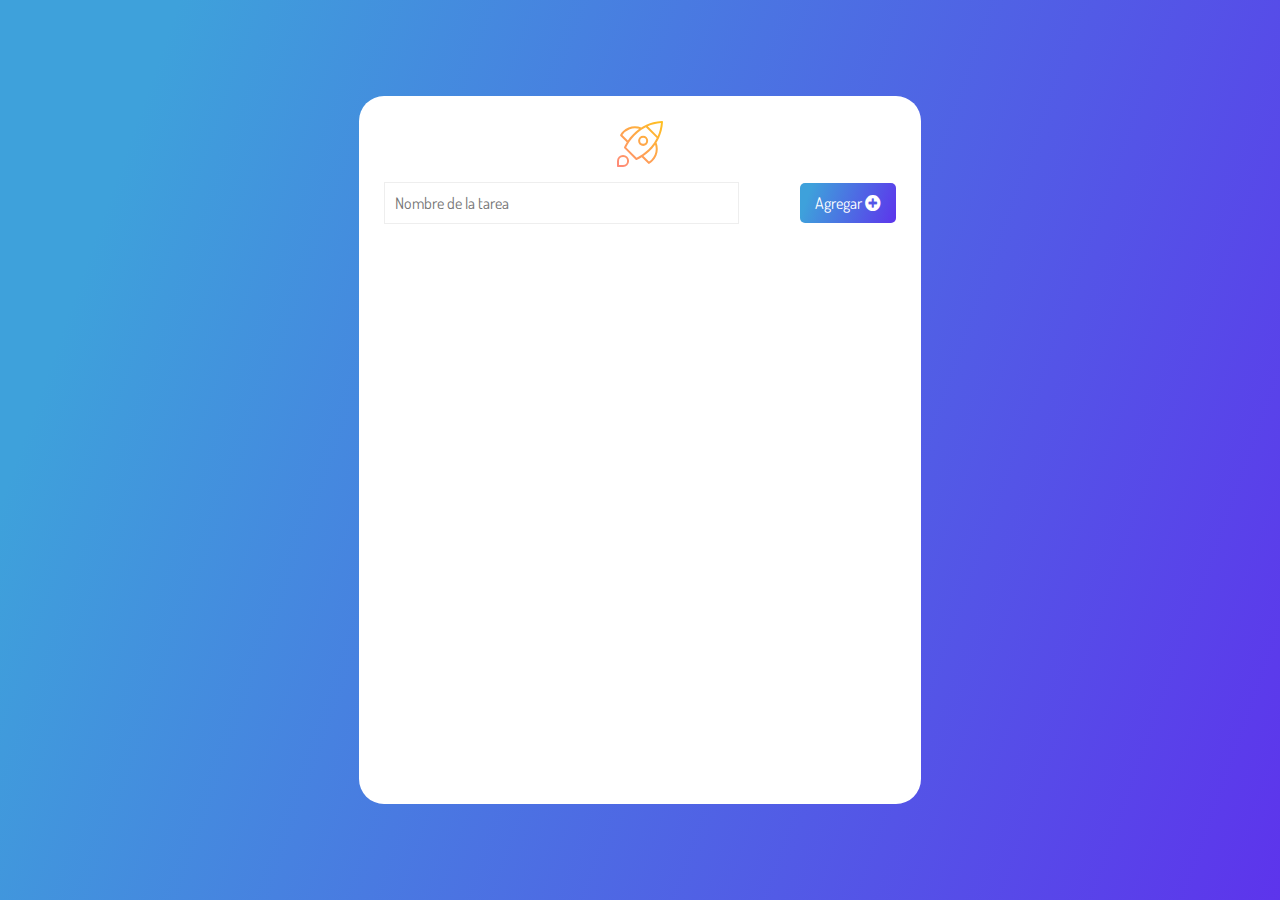
<file: 5. Manejo del DOM/index.html>
<!DOCTYPE html>
<html lang="en">
  <head>
    <meta charset="UTF-8" />
    <meta http-equiv="X-UA-Compatible" content="IE=edge" />
    <meta name="viewport" content="width=device-width, initial-scale=1.0" />
    <title>TODO App</title>
    <link rel="icon" type="image/png" href="./assets/rocket.svg" />
    <link rel="preconnect" href="https://fonts.gstatic.com" />
    <link
      href="https://fonts.googleapis.com/css2?family=Dosis&family=Open+Sans&family=Parisienne&display=swap"
      rel="stylesheet"
    />
    <link
      href="https://cdnjs.cloudflare.com/ajax/libs/font-awesome/5.15.3/css/all.min.css"
      rel="stylesheet"
    />
    <link rel="stylesheet" href="styles.css" />
  </head>
  <body>
    <main>
      <div class="mainCard">
        <div class="title"><img src="./assets/rocket.svg" /></div>
        <div>
          <form action="">
            <input
              type="text"
              name="task"
              placeholder="Nombre de la tarea"
              class="inputForm"
              autocomplete="off"
              value=""
              data-form-input
            />
            <button type="submit" class="btnCreate" data-form-btn>
              Agregar <i class="fas fa-plus-circle"></i>
            </button>
          </form>
        </div>        
        <ul class="cardsList" data-list>
        </ul>  
      </div>
    </main>
    <script type="module" src="/5. Manejo del DOM/script.js"></script>
  </body>
</html>
</file>
<file: 5. Manejo del DOM/styles.css>
* {
  margin: 0;
  padding: 0;
  font-family: 'Dosis', sans-serif;
  font-size: 16px;
}

main {
  background-image: linear-gradient(
    109.6deg,
    rgba(62, 161, 219, 1) 11.2%,
    rgba(93, 52, 236, 1) 100.2%
  );
  width: 100vw;
  height: 100vh;
  display: flex;
  align-items: center;
  justify-content: center;
}

form {
  width: 100%;
  justify-content: space-between;
  align-items: center;
  display: flex;
  margin-bottom: 15px;
}

.mainCard {
  width: 40vw;
  border-radius: 25px;
  background-color: #fff;
  padding: 25px;
}

.title {
  font-family: 'Dosis', sans-serif;
  display: flex;
  justify-content: center;
  align-content: center;
  margin-bottom: 15px;
}

.inputForm {
  border: none;
  padding: 10px;
  border: 1px solid #eee;
  outline: none;
  width: 65%;
}

.inputForm::placeholder {
  padding: 0px;
}

.btnCreate {
  padding: 10px 15px;
  background-image: linear-gradient(
    109.6deg,
    rgba(62, 161, 219, 1) 11.2%,
    rgba(93, 52, 236, 1) 100.2%
  );
  border: none;
  color: #fff;
  border-radius: 5px;
  cursor: pointer;
}

.cardsList {
  width: 100%;
  display: flex;
  flex-direction: column;
  align-items: center;
  justify-content: flex-start;
  overflow-y: scroll;
  max-height: 60vh;
  height: 60vh;
}

.card {
  width: 90%;
  padding: 15px;
  box-shadow: 2px 4px 4px 4px rgba(71, 71, 71, 0.16);
  display: flex;
  flex-direction: row;
  justify-content: space-between;
  align-content: center;
  margin: 5px 0px;
  position: relative;
}

.task {
  padding: 10px;
}

.icon {
  cursor: pointer;
}

.icon:hover {
  color: rgba(62, 161, 219, 1);
}

.completeIcon {
  color: rgba(62, 161, 219, 1);
}

.trashIcon:hover {
  color: #f00;
}

.deleteConfirmationPop {
  position: relative;
  background-color: rgba(255, 255, 255);
  z-index: 99;
  width: 100%;
  top: -100px;
  left: 0;
}
.deleteSpace {
  position: relative;
  width: 30%;
}

.noTasks {
  font-size: 48px;
}
</file>
